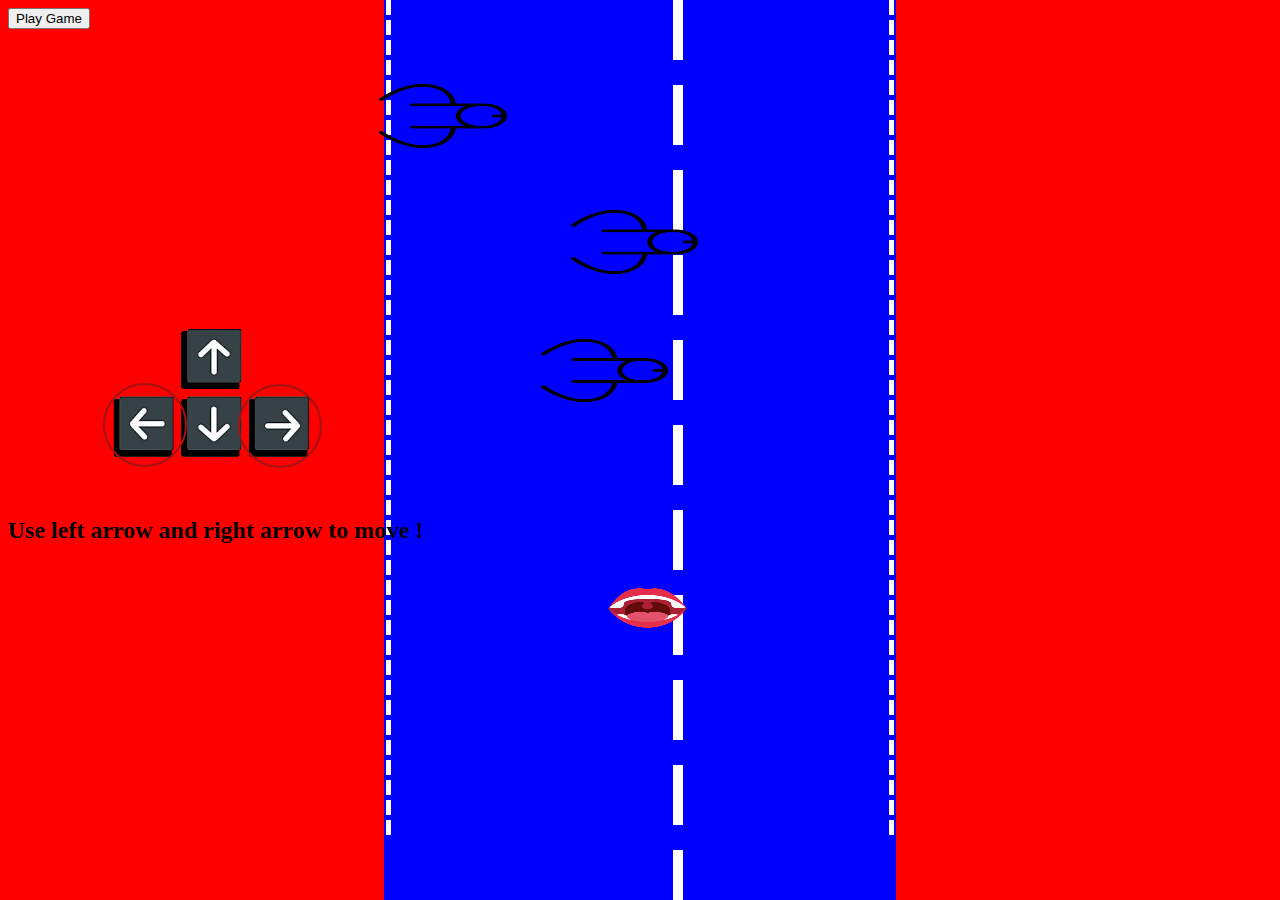
<file: car_game.html>
<!DOCTYPE html>

<html lang="en">

<head>
    <meta charset="utf-8" />
    <meta name="viewport" content="width=device-width, initial-scale=1">
    <link rel="stylesheet" type="text/css" href="css/style_car_game.css">
    <script src="js/script_car_game.js" defer></script>
    <title>Car Game</title>
</head>

<body>
    <input type="button" class="start" value="Play Game"><br>
    <span class="score">SCORE : </span><span class="num_score">0000</span>
    <div class="circle1"></div>
    <div class="circle2"></div>
    <img alt="arrow_keys" class="arrow_keys" src="img/arrow_keys.png"> 
    <h1 class="instruction">Use left arrow and right arrow to move !</h1>
    <div class="background">
        <div class="road">
            <div class="GameOverScreen">
                <img alt="GameOver" style="margin-top:10px" class="game_over" src ="img/gif_game_over.gif">
                <br>
                <p style="font-size:125%;font-family: 'Fantasy'">Score : </p><p style="margin-left:10px;font-size:125%;font-family: 'Fantasy'" class="lose_score"></p><p style="margin-left:20px;font-size:125%;font-family: 'Fantasy'">High Score :</p><p style="margin-left:10px;font-size:125%;font-family: 'Fantasy'" class="lose_high_score"></p>
                <br>
                <p style="font-size:125%;font-family: 'Fantasy'">Play Again ?</p>
                <br>
                <p style="margin-right:10px;font-size:125%;font-family: 'Fantasy'" class="yes_button">YES</p><p style="margin-left:10px;font-size:125%;font-family: 'Fantasy'" class="no_button">NO</p>
            </div>
            <div class="go_to_home_page">
                <p style="font-size:120%;font-family: 'Fantasy'">Go to Home page ?</p>
                <a style="color:black;text-decoration:none;display:inline-block;width:40px;margin-right:30px;font-size:120%;font-family: 'Fantasy'" class="yes_home_button" href="index.html">YES</a><p style="display:inline-block;width:30px;margin-left:10px;font-size:120%;font-family: 'Fantasy'" class="no_home_button">NO</p>
            </div>
            <div class="lines_r"></div>
            <div class="lines_r"></div>
            <div class="lines_r"></div>
            <div class="lines_r"></div>
            <div class="lines_r"></div>
            <div class="lines_r"></div>
            <div class="lines_r"></div>
            <div class="lines_r"></div>
            <div class="lines_r"></div>
            <div class="lines_r"></div>
            <div class="lines_r"></div>
            <div class="lines_r"></div>
            <div class="lines_r"></div>
            <div class="lines_r"></div>
            <div class="lines_r"></div>
            <div class="lines_r"></div>
            <div class="lines_r"></div>
            <div class="lines_r"></div>
            <div class="lines_r"></div>
            <div class="lines_r"></div>
            <div class="lines_r"></div>
            <div class="lines_r"></div>
            <div class="lines_r"></div>
            <div class="lines_r"></div>
            <div class="lines_r"></div>
            <div class="lines_r"></div>
            <div class="lines_r"></div>
            <div class="lines_r"></div>
            <div class="lines_r"></div>
            <div class="lines_r"></div>
            <div class="lines_r"></div>
            <div class="lines_r"></div>
            <div class="lines_r"></div>
            <div class="lines_r"></div>
            <div class="lines_r"></div>
            <div class="lines_r"></div>
            <div class="lines_r"></div>
            <div class="lines_r"></div>
            <div class="lines_r"></div>
            <div class="lines_r"></div>
            <div class="lines_r"></div>
            <div class="lines_r"></div>
            <div class="lines_r"></div>
            <div class="lines_l"></div>
            <div class="lines_l"></div>
            <div class="lines_l"></div>
            <div class="lines_l"></div>
            <div class="lines_l"></div>
            <div class="lines_l"></div>
            <div class="lines_l"></div>
            <div class="lines_l"></div>
            <div class="lines_l"></div>
            <div class="lines_l"></div>
            <div class="lines_l"></div>
            <div class="lines_l"></div>
            <div class="lines_l"></div>
            <div class="lines_l"></div>
            <div class="lines_l"></div>
            <div class="lines_l"></div>
            <div class="lines_l"></div>
            <div class="lines_l"></div>
            <div class="lines_l"></div>
            <div class="lines_l"></div>
            <div class="lines_l"></div>
            <div class="lines_l"></div>
            <div class="lines_l"></div>
            <div class="lines_l"></div>
            <div class="lines_l"></div>
            <div class="lines_l"></div>
            <div class="lines_l"></div>
            <div class="lines_l"></div>
            <div class="lines_l"></div>
            <div class="lines_l"></div>
            <div class="lines_l"></div>
            <div class="lines_l"></div>
            <div class="lines_l"></div>
            <div class="lines_l"></div>
            <div class="lines_l"></div>
            <div class="lines_l"></div>
            <div class="lines_l"></div>
            <div class="lines_l"></div>
            <div class="lines_l"></div>
            <div class="lines_l"></div>
            <div class="lines_l"></div>
            <div class="lines_l"></div>
            <div class="lines_l"></div>
            <div class="big_lines"></div>
            <div class="big_lines"></div>
            <div class="big_lines"></div>
            <div class="big_lines"></div>
            <div class="big_lines"></div>
            <div class="big_lines"></div>
            <div class="big_lines"></div>
            <div class="big_lines"></div>
            <div class="big_lines"></div>
            <div class="big_lines"></div>
            <div class="big_lines"></div>
            <div class="big_lines"></div>
            <img alt="player" class ="player" src="img/player_image.webp" style="">
            <img alt="ennemi1" class="ennemi" src="img/brown_car.png" style="">
            <img alt="ennemi2" class="ennemi" src="img/brown_car.png" style="">
            <img alt="ennemi3" class="ennemi" src="img/brown_car.png" style="">
        </div>
    </div>
</body>
</html>
</file>
<file: css/style_car_game.css>
.background {
    width:100%;
    height:100%;
    background-color:red;
    position:fixed;
    z-index:1;
    left:0;
    top:0;
}

.road {
    z-index:1;
    display:block;
    margin:auto;
    position:relative;
    background-color:blue;
    width:40%;
    height:100%;
}

.lines_l {
    z-index:1;
    display:inline-block;
    position:absolute;
    left:2px;
    height:15px;
    width:5px;
    background-color:white;
    margin-bottom:5px;
}

.lines_r {
    z-index:1;
    display:inline-block;
    position:absolute;
    right:2px;
    height:15px;
    width:5px;
    background-color:white;
    margin-bottom:5px;
}

.big_lines {
    z-index:1;
    position:absolute;
    display:inline-block;
    left:289px;
    height:60px;
    width:10px;
    background-color:white;
    margin-bottom:25px;
}

.player {
    z-index:2;
    position:absolute;
    height:63.75px;
    width:127.5px;
}

.ennemi {
    z-index:2;
    position:absolute;
    left:-30px;
    height:63.75px;
    width:127.5px;
}

.start {
    display:inline-block;
    position:relative;
    z-index:2;
}

.score {
    display:none;
    position:relative;
    z-index: 2;
    color :rgb(0, 0, 0);
    font-size: 150%;
    top:-10px;
    left:10px;
}

.num_score {
    display:none;
    position:relative;
    z-index: 2;
    color :rgb(0, 0, 0);
    font-size: 150%;
    top:-10px;
    left:10px;
}

.GameOverScreen {
    display:none;
    position:absolute;
    left:44px;
    top:200px;
    border:5px solid black;
    background-color:rgb(200, 195, 192);
    border-radius:25px;
    width : 500px;
    text-align:center;
    z-index:3;
}

.GameOverScreen p{
    display:inline-block;
}

.yes_button:hover {
    cursor: pointer;
}

.no_button:hover{
    cursor: pointer;
}

.arrow_keys {
    position:relative;
    left:5em;
    top:5em;
    z-index:2;
    width:250px;
    height:250px;
}

.circle1 {
    position:relative;
    z-index:3;
    border-radius:50%;
    width:80px;
    height:80px;
    border:2px solid rgb(163, 19, 19);
    top:355px;
    left:230px;
}

.circle2 {
    position:relative;
    z-index:3;
    border-radius:50%;
    width:80px;
    height:80px;
    border:2px solid rgb(163, 19, 19);
    top:270px;
    left:95px;
}

.instruction {
    position:relative;
    z-index:3;
    font-size: 150%;
    top:50px;
}

.go_to_home_page {
    display:none;
    position:absolute;
    left:144px;
    top:300px;
    border:5px solid black;
    background-color:rgb(200, 195, 192);
    border-radius:25px;
    width : 300px;
    text-align:center;
    z-index:3;
}

.no_home_button:hover {
    cursor:pointer;
}
</file>
